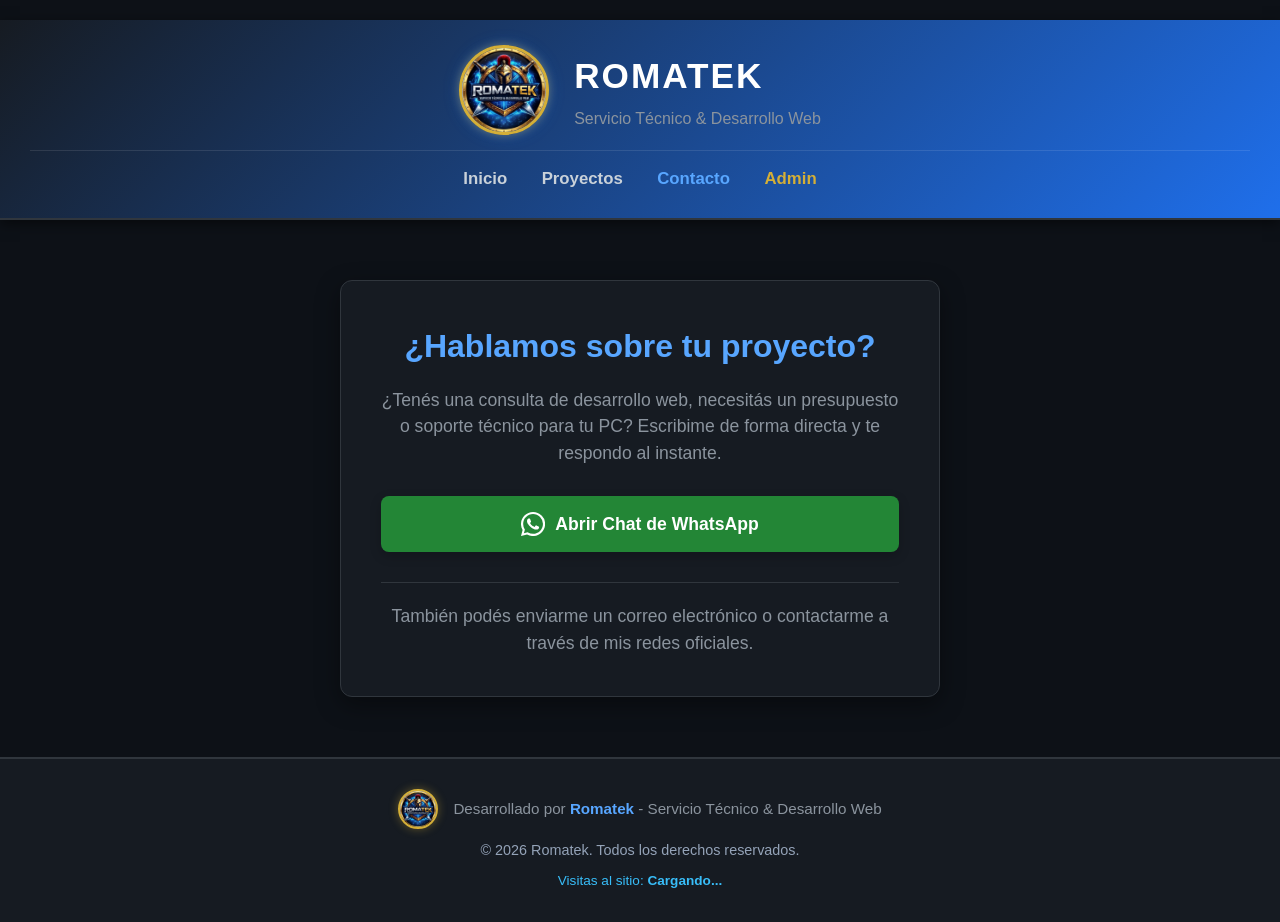
<file: Ayuda.html>
<!DOCTYPE html>
<html lang="es">

<head>
    <meta charset="UTF-8">
    <meta name="viewport" content="width=device-width, initial-scale=1.0">
    <title>Contacto - Romatek</title>
    <link rel="stylesheet" href="style.css">
    <style>
        body {
            background-color: #0d1117;
            color: #c9d1d9;
            font-family: Arial, sans-serif;
            margin: 0;
            padding: 0;
        }
        .contenido-contacto {
            max-width: 600px;
            margin: 60px auto;
            padding: 40px;
            background: #161b22;
            border: 1px solid #30363d;
            border-radius: 12px;
            text-align: center;
            box-shadow: 0 8px 24px rgba(0,0,0,0.4);
        }
        .contenido-contacto h2 {
            color: #58a6ff;
            font-size: 2rem;
            margin-bottom: 15px;
            border-left: none;
        }
        .contenido-contacto p {
            color: #8b949e;
            font-size: 1.1rem;
            margin-bottom: 30px;
            line-height: 1.5;
        }
        .caja-opciones-rapidas {
            display: flex;
            flex-direction: column;
            gap: 15px;
            justify-content: center;
        }
        .btn-contacto-directo {
            background-color: #238636;
            color: white;
            padding: 14px 24px;
            border-radius: 8px;
            text-decoration: none;
            font-weight: bold;
            font-size: 1.1rem;
            display: inline-flex;
            align-items: center;
            justify-content: center;
            gap: 10px;
            transition: background 0.2s, transform 0.2s;
            box-shadow: 0 4px 12px rgba(0,0,0,0.2);
        }
        .btn-contacto-directo:hover {
            background-color: #2ea043;
            transform: translateY(-2px);
        }
        .btn-contacto-directo svg {
            width: 24px;
            height: 24px;
            fill: #fff;
        }
        .info-extra {
            margin-top: 30px;
            font-size: 0.95rem;
            color: #8b949e;
            border-top: 1px solid #30363d;
            padding-top: 20px;
        }
    </style>
</head>

<body>

<header style="margin-top: 20px;">
    <div class="header-container">
        <div class="romatek-banner">
            <img src="romateklogo.jpeg" alt="Logo Romatek">
        </div>
        <div class="header-text">
            <h1>ROMATEK</h1>
            <p class="subtitulo-header">Servicio Técnico & Desarrollo Web</p>
        </div>
    </div>
    <nav>
        <a href="inicio.html">Inicio</a>
        <a href="proyectos.html">Proyectos</a>
        <a href="ayuda.html" style="color: #58a6ff;">Contacto</a>
        <a href="admin.html" style="color: #d4af37;">Admin</a>
    </nav>
</header>

<main>
    <div class="contenido-contacto">
        <h2>¿Hablamos sobre tu proyecto?</h2>
        <p>¿Tenés una consulta de desarrollo web, necesitás un presupuesto o soporte técnico para tu PC? Escribime de forma directa y te respondo al instante.</p>
        
        <div class="caja-opciones-rapidas">
            <!-- Botón directo a WhatsApp con mensaje predeterminado -->
            <a href="https://wa.me/TU_NUMERO?text=Hola%20Romatek,%20quiero%20consultar%20sobre%20un%20servicio." target="_blank" class="btn-contacto-directo">
                <svg viewBox="0 0 24 24"><path d="M17.472 14.382c-.297-.149-1.758-.868-2.031-.967-.272-.099-.47-.149-.669.149-.198.297-.768.967-.941 1.165-.173.198-.347.223-.644.074-.297-.149-1.255-.462-2.39-1.475-.883-.788-1.48-1.761-1.653-2.059-.173-.297-.018-.458.13-.606.134-.133.297-.347.446-.521.151-.172.2-.296.3-.495.099-.198.05-.372-.025-.521-.075-.148-.669-1.611-.916-2.206-.242-.579-.487-.501-.669-.51l-.57-.01c-.198 0-.52.074-.792.372s-1.04 1.016-1.04 2.479 1.065 2.876 1.213 3.074c.149.198 2.096 3.2 5.077 4.487.709.306 1.263.489 1.694.626.712.226 1.36.194 1.872.118.571-.085 1.758-.719 2.006-1.413.248-.695.248-1.29.173-1.414-.074-.124-.272-.198-.57-.347m-5.421 7.403h-.004a9.87 9.87 0 01-5.031-1.378l-.361-.214-3.741.982.998-3.648-.235-.374a9.86 9.86 0 01-1.51-5.26c.001-5.45 4.436-9.884 9.888-9.884 2.64 0 5.122 1.03 6.988 2.898a9.825 9.825 0 012.893 6.994c-.003 5.45-4.437 9.884-9.885 9.884m8.413-18.297A11.815 11.815 0 0012.05 0C5.395 0-.016 5.41-.019 12.06c0 2.125.556 4.201 1.613 6.028L0 24l6.033-1.582a11.85 11.85 0 006.012 1.625h.005c6.655 0 12.068-5.411 12.071-12.066a11.83 11.83 0 00-3.483-8.373z"/></svg>
                Abrir Chat de WhatsApp
            </a>
        </div>

        <div class="info-extra">
            <p style="margin: 0;">También podés enviarme un correo electrónico o contactarme a través de mis redes oficiales.</p>
        </div>
    </div>
</main>

<footer>
    <div class="footer-content">
        <img src="romateklogo.jpeg" alt="Logo Romatek" class="footer-logo">
        <p>Desarrollado por <strong>Romatek</strong> - Servicio Técnico & Desarrollo Web</p>
    </div>
    <!-- Aviso de derechos reservados -->
    <p style="margin-top: 10px; font-size: 0.9rem; color: #94a3b8;">&copy; 2026 Romatek. Todos los derechos reservados.</p>
    
    <!-- Espacio preparado para el contador de visitas -->
    <div style="margin-top: 8px; font-size: 0.85rem; color: #38bdf8;">
        <span>Visitas al sitio: <strong id="contador-visitas">Cargando...</strong></span>
    </div>
</footer>

</body>
</html>
</file>
<file: style.css>
/* ==========================================
ESTILOS GENERALES - ROMATEK
========================================== */

* {
    margin: 0;
    padding: 0;
    box-sizing: border-box;
}

body {
    font-family: 'Segoe UI', Tahoma, Geneva, Verdana, sans-serif;
    background-color: #0d1117;
    color: #e6edf3;
    line-height: 1.6;
    display: flex;
    flex-direction: column;
    min-height: 100vh;
}

/* ==========================================
ENCABEZADO Y LOGO CENTRADO ARRIBA
========================================== */

header {
    background: linear-gradient(135deg, #161b22, #1f6feb);
    padding: 25px 30px;
    border-bottom: 2px solid #30363d;
    box-shadow: 0 4px 12px rgba(0, 0, 0, 0.5);
}

.header-container {
    display: flex;
    align-items: center;
    justify-content: center;
    gap: 25px;
    max-width: 1000px;
    margin: 0 auto 15px auto;
    text-align: left;
}

.romatek-banner {
    text-align: center;
}

.romatek-banner img {
    width: 90px;
    height: 90px;
    object-fit: cover;
    border-radius: 50%;
    display: block;
    border: 3px solid #d4af37;
    animation: flotarMoneda 4s infinite ease-in-out;
    box-shadow: 0 0 15px rgba(31, 111, 235, 0.4), 0 0 8px rgba(212, 175, 55, 0.5);
    image-rendering: -webkit-optimize-contrast;
    transition: transform 0.3s ease;
}

.romatek-banner img:hover {
    transform: scale(1.06);
}

.header-text {
    text-align: left;
}

header h1 {
    font-size: 2.2rem;
    color: #ffffff;
    letter-spacing: 2px;
    margin-bottom: 2px;
    text-transform: uppercase;
}

.subtitulo-header {
    font-size: 1rem;
    color: #8b949e;
    margin-bottom: 0;
}

nav {
    text-align: center;
    margin-top: 10px;
    border-top: 1px solid rgba(255, 255, 255, 0.1);
    padding-top: 15px;
}

nav a {
    color: #c9d1d9;
    text-decoration: none;
    margin: 0 15px;
    font-weight: 600;
    font-size: 1.05rem;
    transition: color 0.3s ease, border-bottom 0.3s ease;
    padding-bottom: 5px;
}

nav a:hover {
    color: #58a6ff;
    border-bottom: 2px solid #58a6ff;
}

@keyframes flotarMoneda {
    0%, 100% { transform: translateY(0) scale(1); }
    50% { transform: translateY(-4px) scale(1.02); }
}

/* ==========================================
CONTENIDO PRINCIPAL
========================================== */

.contenido {
    max-width: 1000px;
    margin: 40px auto;
    padding: 0 20px;
    flex: 1;
}

section {
    background: #161b22;
    padding: 30px;
    margin-bottom: 30px;
    border-radius: 12px;
    border: 1px solid #30363d;
    box-shadow: 0 4px 15px rgba(0, 0, 0, 0.3);
    transition: transform 0.3s ease, border-color 0.3s ease;
}

section:hover {
    transform: translateY(-3px);
    border-color: #1f6feb;
}

section h2 {
    color: #58a6ff;
    margin-bottom: 15px;
    font-size: 1.8rem;
    border-left: 4px solid #d4af37;
    padding-left: 10px;
}

section p {
    margin-bottom: 15px;
    color: #c9d1d9;
    font-size: 1.1rem;
}

/* ==========================================
FORMULARIO DE CONTACTO Y ADMIN
========================================== */

.form-ayuda {
    max-width: 650px;
    margin: 40px auto;
    background: #161b22;
    padding: 35px;
    border-radius: 12px;
    border: 1px solid #30363d;
    box-shadow: 0 6px 20px rgba(0,0,0,0.4);
}

.form-ayuda label {
    display: block;
    margin-bottom: 8px;
    font-weight: 600;
    color: #e6edf3;
}

.form-ayuda input,
.form-ayuda textarea,
.form-ayuda select {
    width: 100%;
    padding: 12px;
    margin-bottom: 20px;
    background: #0d1117;
    border: 1px solid #30363d;
    border-radius: 6px;
    color: #ffffff;
    font-size: 1rem;
    transition: border-color 0.3s ease;
}

.form-ayuda input:focus,
.form-ayuda textarea:focus,
.form-ayuda select:focus {
    border-color: #58a6ff;
    outline: none;
}

.form-ayuda textarea {
    resize: vertical;
    min-height: 130px;
}

.form-ayuda button {
    background-color: #1f6feb;
    color: white;
    border: none;
    padding: 12px 25px;
    font-size: 1.1rem;
    font-weight: bold;
    border-radius: 6px;
    cursor: pointer;
    width: 100%;
    transition: background-color 0.3s ease;
}

.form-ayuda button:hover {
    background-color: #388bfd;
}

/* ==========================================
PIE DE PÁGINA (FOOTER)
========================================== */

footer {
    background-color: #161b22;
    text-align: center;
    padding: 30px 20px;
    border-top: 2px solid #30363d;
    margin-top: auto;
}

.footer-content {
    display: flex;
    align-items: center;
    justify-content: center;
    gap: 15px;
    margin-bottom: 10px;
}

.footer-logo {
    width: 40px;
    height: 40px;
    object-fit: cover;
    border-radius: 50%;
    border: 2px solid #d4af37;
    box-shadow: 0 0 10px rgba(212, 175, 55, 0.4);
}

footer p {
    color: #8b949e;
    font-size: 0.95rem;
}

footer p strong {
    color: #58a6ff;
}

@media (max-width: 600px) {
    .header-container {
        flex-direction: column;
        text-align: center;
    }
    .header-text {
        text-align: center;
    }
    header h1 {
        font-size: 1.8rem;
    }
    nav a {
        display: inline-block;
        margin: 5px 10px;
    }
}
</file>
